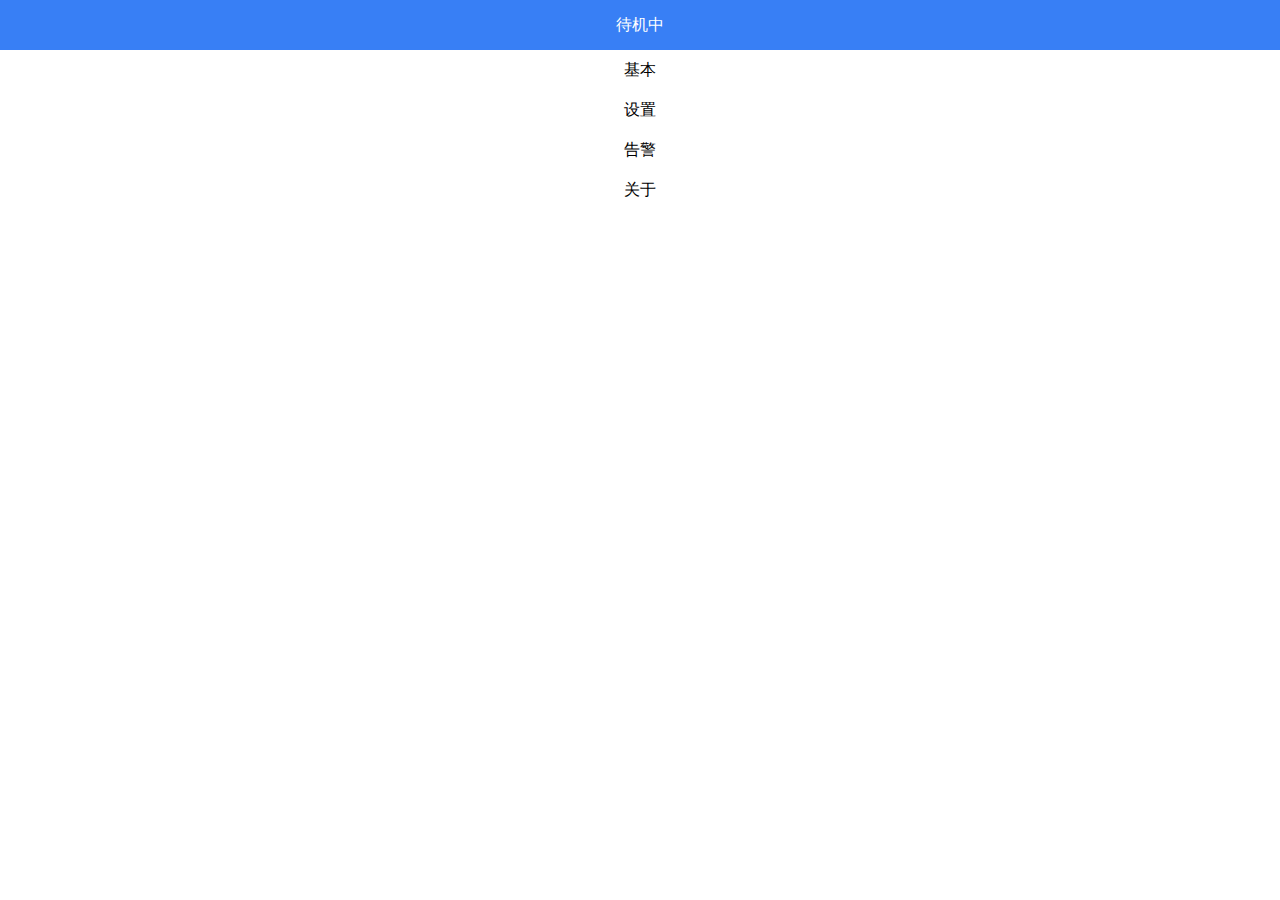
<file: web_test/index.html>
<!DOCTYPE html>
<html lang="en">

<head>
	<meta charset="utf-8">
	<title>ENJIU</title>
	<link href = "./css/index.css" rel="stylesheet">
</head>
	<div class="header">待机中</div>
	<div class="section">
		<ul>
			<li>基本</li>
			<li>设置</li>
			<li>告警</li>
			<li>关于</li>
		</ul>
	</div>
<body>

</body>
</html>
</file>
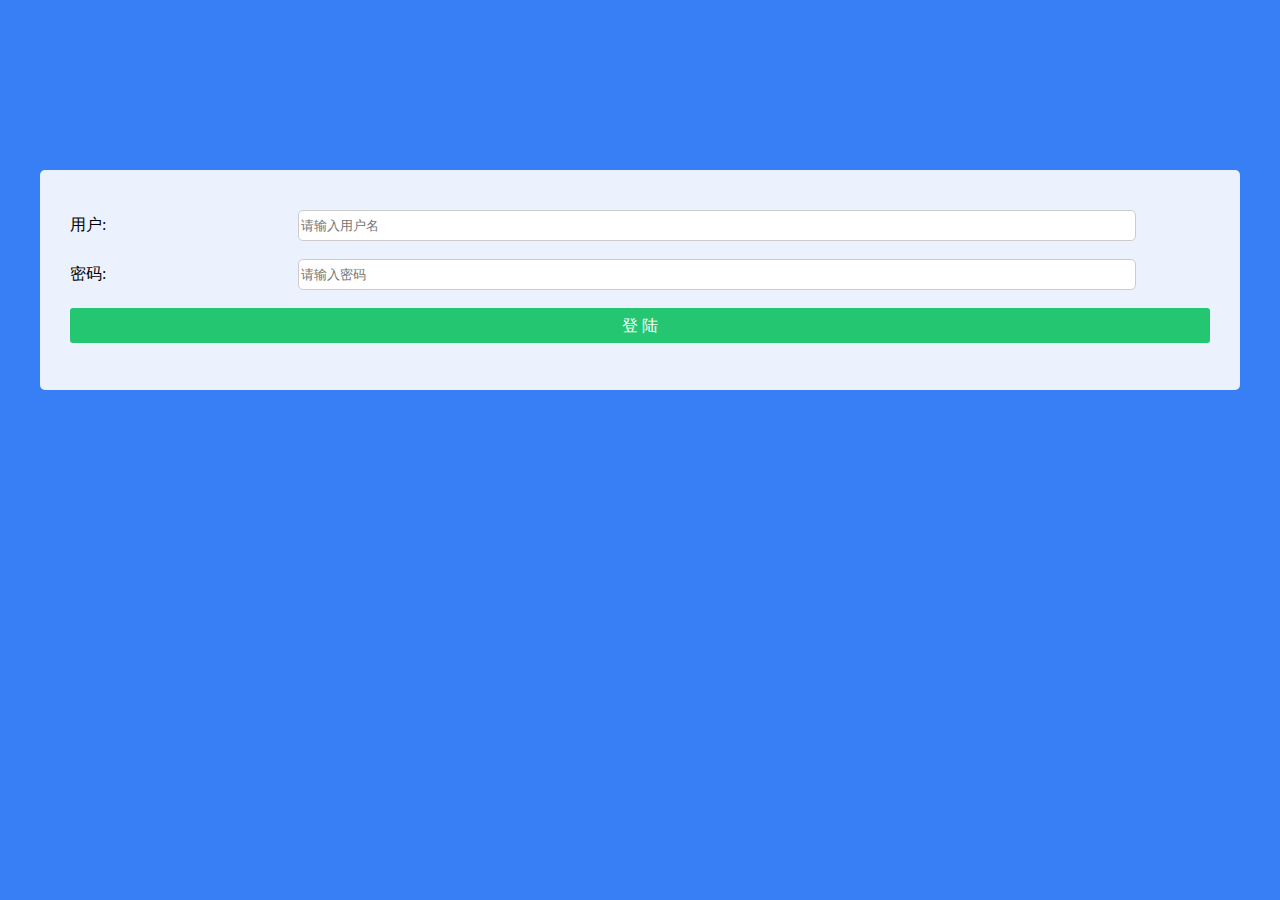
<file: N9_Science_And_Technology/login.html>
<!DOCTYPE html>
<html lang="en">
<head>
  <meta charset="UTF-8">
  <meta name="viewport" content="width=device-width, initial-scale=1.0">
  <meta http-equiv="X-UA-Compatible" content="ie=edge">
  <link href="./css/login.css" rel="stylesheet">
  <script src="./js/zepto.js"></script>

  <title>Login</title>
</head>
<body>
   <div class="login">
    <!-- <form> -->
      <div class="userCell">
        <p class="user">用户:</p>
        <input id="user" type="text" placeholder="请输入用户名">
      </div>
      <br>
      <div class="pwdCell">
        <p class="pwd">密码:</p>
        <input id="pwd" type="password" placeholder="请输入密码">
      </div>
      <br>
      <div class="loginCell">
          <button id="login_in">登&nbsp;陆</button>
      </div>
    <!-- </form> -->
   </div>
   <div class="error hide">
     <p>用户名或密码错误。</p>
     <button id="iKnow">我知道了</button>
   </div>
   <div class="mask hide"></div>
</body>
<script>
  $("#iKnow").on("click", function(){
    $(".error").removeClass("show").addClass("hide");
    $(".mask").removeClass("show").addClass("hide");
  })
  $("#login_in").on("click", function(){
    var data = {};
    data.username = $("#user").val();
    data.password = $("#pwd").val();
    var dataStr = JSON.stringify(data);
    console.log(dataStr)
    $.post('/api/login_in', {data: dataStr}, function (res) {
      if(res.login == 'ok'){
        document.cookie = "sessionid=93471937427498327539";
        document.domain = "192.168.3.17";
        window.location.href="index.html";
      }else{
        $(".error").removeClass("hide").addClass("show");
        $(".mask").removeClass("hide").addClass("show");
      }
    })
  })
</script>
</html>
</file>
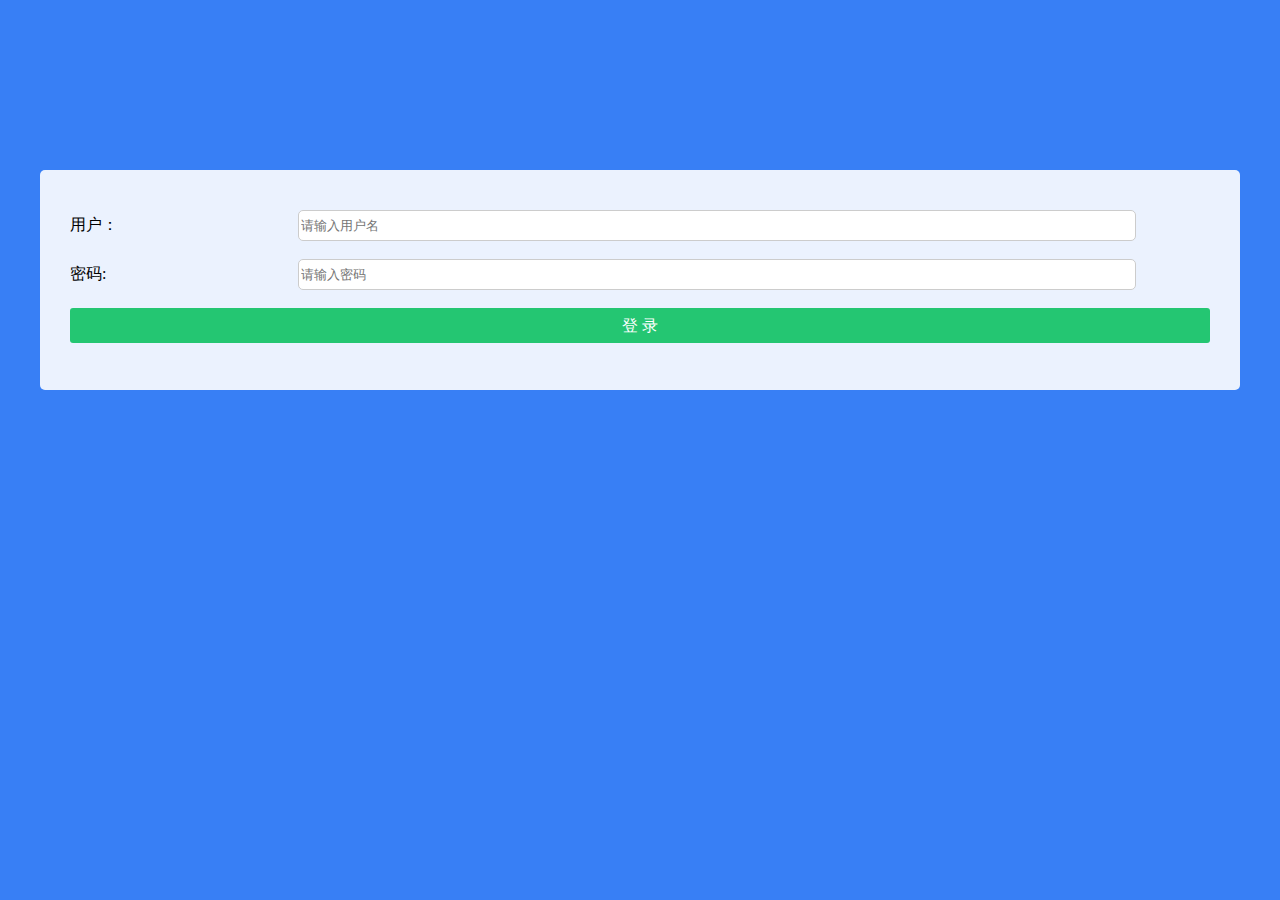
<file: web_test/web_test.html>
<!DOCTYPE html>
<html lang="en">
<head>
	<meta charset="UTF-8">
	<meta name="viewport" content="width=device-width, initial-scale=1.0">
	<meta http-equiv="X-UA-Compatible" content="ie=edge">
	<link href="./css/login.css" rel="stylesheet">
	<script src="./js/zepto.js"></script>
	<title>Login</title>
</head>
<body>
	<div class="login">
		<div class="usercell">
			<p>	用户：</p>
				<input id="user" type="text" placeholder="请输入用户名">
		</div>
		<br>
		<div class="pwdcell">
			<p>密码:</p>
			<input id = "pwd" type="password" placeholder="请输入密码">
		</div>
		<br>
		<div class="logincell">
			<button id="login_in">登&nbsp;录</button>
		</div>
	</div>
	<div class="error hide">
		<p>用户名或密码错误</p>
		<button id="iKnow">我知道了</button>
	</div>
	<div class = "mask hide"></div>
</body>
<script>
	$("#iKnow").on("click",function(){
		$(".error").removeClass("show").addClass("hide")
		$(".mask").removeClass("show").addClass("hide")
	})
	$("#login_in").on("click",function(){
		var data = {};
		data.username = $("#user").val();
		data.userpwd = $("#pwd").val();
		var dataStr = JSON.stringify(data);
		console.log(dataStr);
		$.post('/api/login',{data:dataStr},function(res){
			if(res.login == 'ok'){
				window.location.href="index.html";
			}
			else{
				$(".error").removeClass("hide").addClass("show");
				$(".mask").removeClass("hide").addClass("show");
				window.location.href="index.html";
			}
		})
	})
</script>
</html>
</file>
<file: web_test/css/index.css>
*{
	padding:0;
	margin:0;
}
.header{
	width:100%;
	height:50px;
	background-color:rgb(56,127,245);
	text-align:center;
	line-height: 50px;
	color:#fff;
}
.ul{
	display:flex;
}
.section ul li{
	flex:1;
	text-align:center;
	list-style-type:none;
	line-height:40px;
}
</file>
<file: N9_Science_And_Technology/css/login.css>
*{
  padding: 0;
  margin: 0;
}
body{
  background-color: rgb(56, 127, 245);
  position: relative;
}
.hide{
  display: none;
}
.show{
  display: block;
}
.login{
  box-sizing: border-box;
  margin: 170px 40px;
  height: 220px;
  background-color: rgba(255, 255, 255, .9);
  border-radius: 5px;
  /* box-shadow: 0px 5px 20px #888; */
}
.userCell{
  box-sizing: border-box;
  margin: 0 30px;
  padding-top: 40px;
}
.pwdCell{
  box-sizing: border-box;
  margin: 0 30px;
}
.loginCell{
  box-sizing: border-box;
  margin: 0 30px;
}
.login p{
  width: 20%;
  float: left;
  line-height: 29px;
}
.login input{
  width: 73%;
  border: 1px solid #ccc;
  border-radius: 5px;
  line-height: 25px;
  /* float: left; */
  padding: 2px;
}
#login_in{
  width: 100%;
  line-height: 35px;
  font-size: 16px;
  background-color: rgb(36, 198, 114);
  color: #fff;
  border:none;
  border-radius: 3px;
  text-align: center;
}
.error{
  position: absolute;
  top: 50%;
  margin-top: -55px;
  left: 80px;
  right: 80px;
  height: 110px;
  background-color: #fff;
  text-align: center;
  border-radius: 5px;
  z-index: 10;
}
.error p{
  line-height: 60px;
}
.error button{
  width: 60%;
  line-height: 30px;
  font-size: 14px;
  background-color: rgb(214, 50, 49);
  color: #fff;
  border:none;
}
.mask{
  position: fixed;
  background-color: rgba(0,0,0,.5);
  top: 0;
  bottom: 0;
  left: 0;
  right: 0;
  z-index: 5;
}
</file>
<file: web_test/css/login.css>
*{
  padding: 0;
  margin: 0;
}
body{
	background-color:rgb(56,127,245);
	position:relative;
}
.hide{
	display:none;
}
.show{
	display:block;
}
.login{
	box-sizing:border-box;
	margin:170px 40px;
	height:220px;
	background-color:rgba(255,255,255,.9);
	border-radius:5px;
}
.usercell{
	box-sizing:border-box;
	margin:0 30px;
	padding-top:40px;
}
.pwdcell{
	box-sizing:border-box;
	margin:0 30px;
}
.logincell{
	box-sizing:border-box;
	margin:0 30px;
}
.login p{
  width: 20%;
  float: left;
  line-height: 29px;
}
.login input{
  width: 73%;
  border: 1px solid #ccc;
  border-radius: 5px;
  line-height: 25px;
  /* float: left; */
  padding: 2px;
}
#login_in{
	width:100%;
	line-height:35px;
	font-size:16px;
	background-color:rgb(36,198,114);
	color:#fff;
	border:none;
	border-radius:3px;
	text-align:center;
}
.error{
	position:absolute;
	top:50%;
	margin-top:-55px;
	left:80px;
	right:80;
	height:110px;
	background-color:#fff;
	text-align:center;
	border-radius:5px;
	z-index:10;
}
.error p{
	line-height:60px;
}
.error button{
	width:60%;
	line-height:30px;
	font-size:14px;
	background-color:rgb(214,5,50);
	color:#fff;
	border:none;
}
.mask{
	position:fixed;
	background-color:rgba(0,0,0,.5);
	top:0;
	bottom:0;
	left:0;
	right:0;
	z-index:5;
}
</file>
